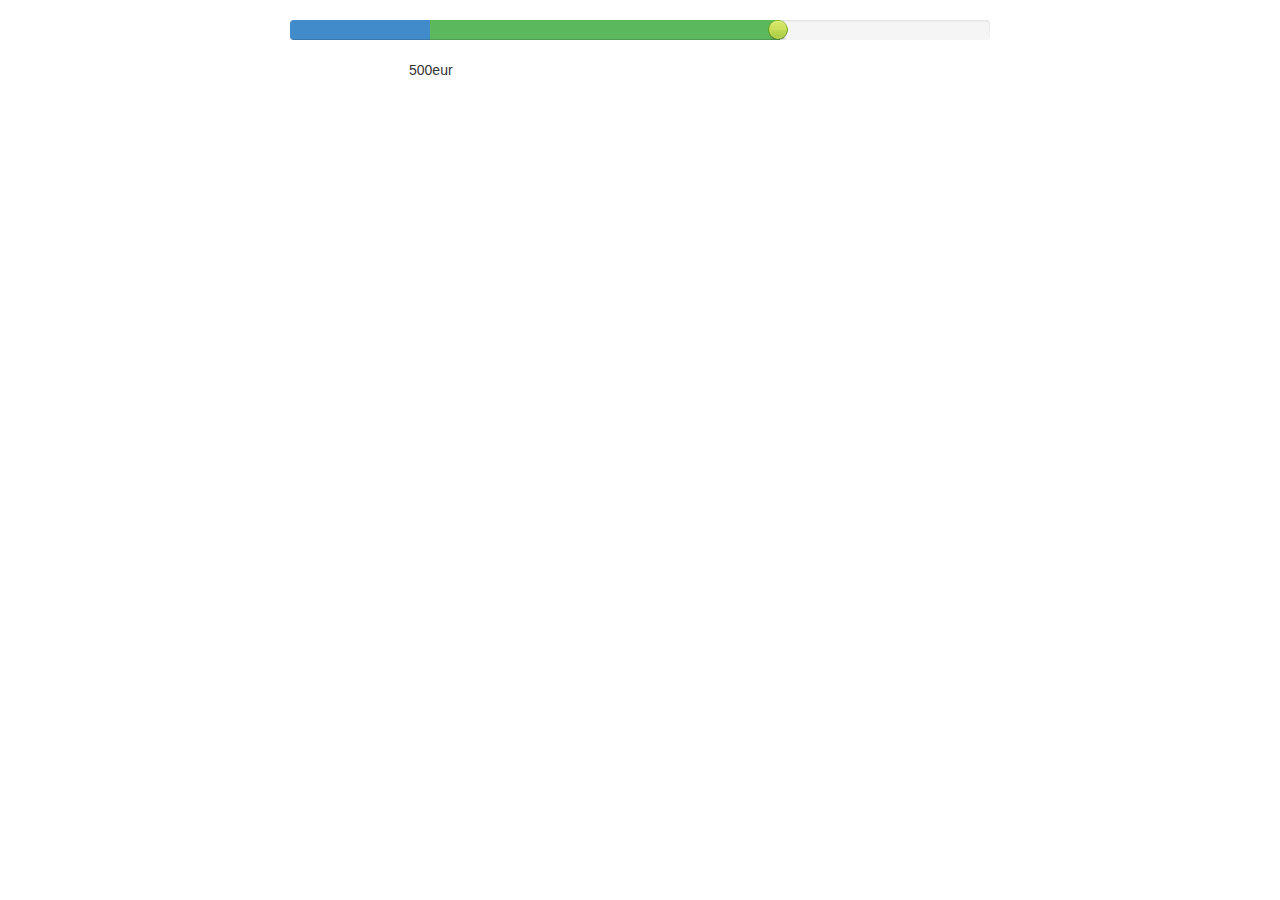
<file: index.html>
<!DOCTYPE html>
<html lang="en">
  <head>
    <meta charset="utf-8">
    <meta http-equiv="X-UA-Compatible" content="IE=edge">
    <meta name="viewport" content="width=device-width, initial-scale=1">
    <meta name="description" content="">
    <meta name="author" content="">
   

    <title>Starter Template for Bootstrap</title>

  
    <link href="css/bootstrap.min.css" rel="stylesheet">
     <link href="style.css" rel="stylesheet">

    


  </head>

  <body>


    <div class="container">
    
       <div class="container2">
       
        
            <div class="progress">
          
              <div class="progress-bar progress-bar-wanring" style="width: 20%;">
              
          </div>
          
            <div class="progress-bar progress-bar-success" style="width: 50%; ">
              <div class="textt" style="float:right; margin:-2.7px -10px;"><img src="greenBall.png" width="24" height="24"/> </div>
          </div>
                  
          </div>
          
          <div class="podtext">
            <div class="financie">
              500eur
            
            
             </div>
          </div>
        </div>

    </div>
    <script src="https://ajax.googleapis.com/ajax/libs/jquery/1.11.0/jquery.min.js"></script>
    <script src="js/bootstrap.min.js"></script>
  </body>
</html>
</file>
<file: style.css>
.container2{
  margin:20px auto;
  width:700px;
  
} 
.podtext{
  width:100%;
  height:50px;
  

}
.financie{
  margin:0px 17%;
}
</file>
